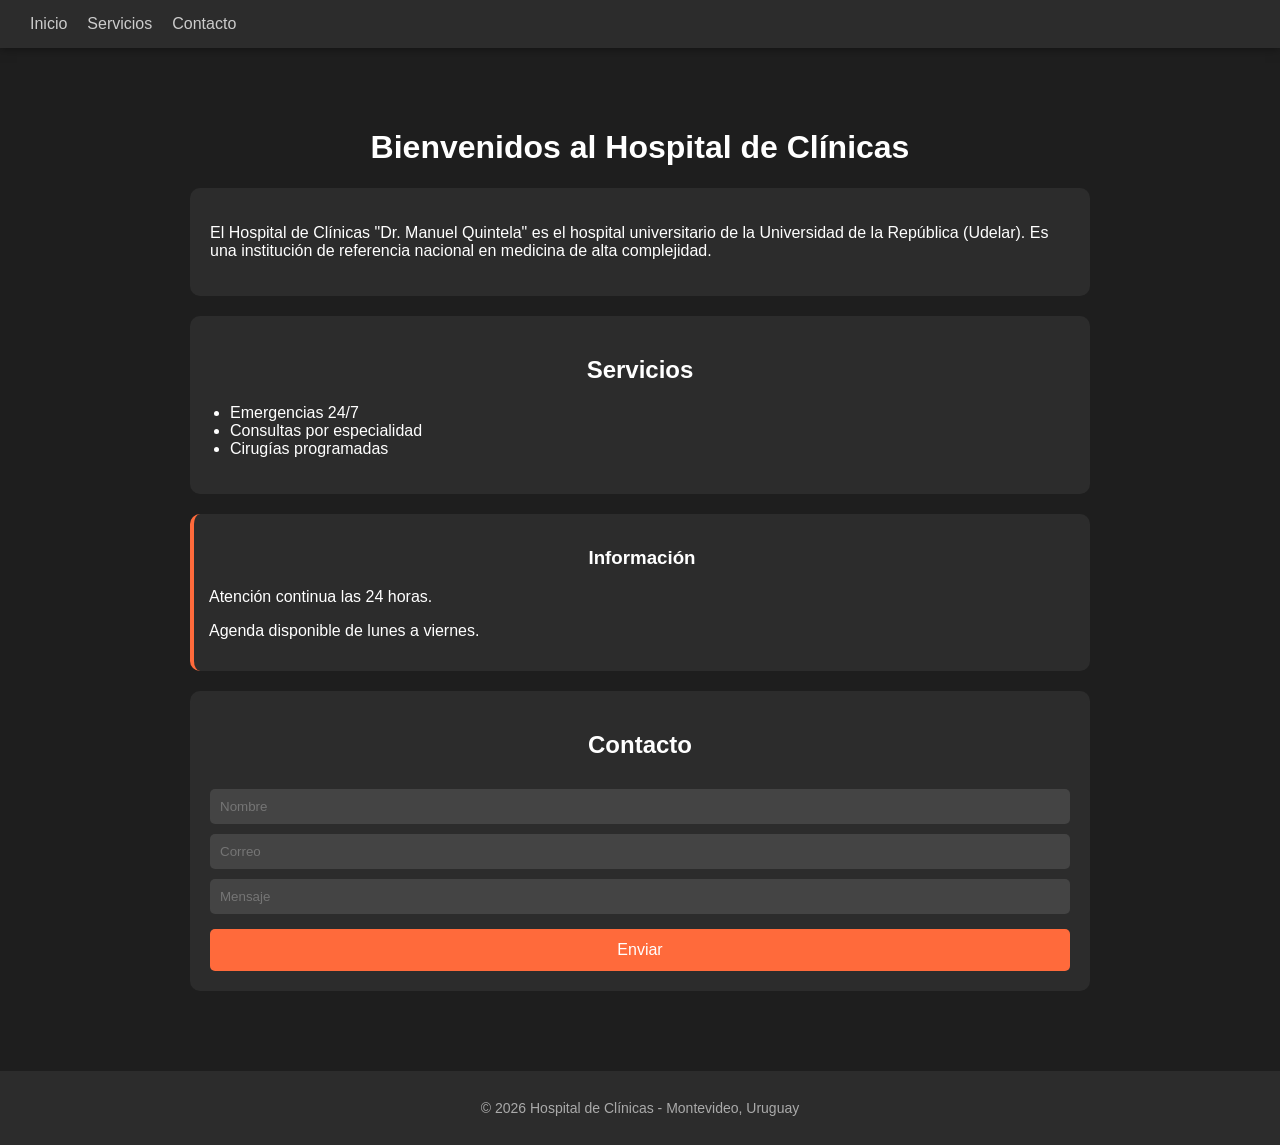
<file: Practico1/hospital-sementico.html>
<!DOCTYPE html>
<html lang="es">
<head>
    <meta charset="UTF-8">
    <meta name="viewport" content="width=device-width, initial-scale=1.0">
    <title>Hospital de Clínicas</title>
    <link rel="stylesheet" href="estilos.css">
</head>
<body>

<header>
    <nav>
        <ul>
            <li><a href="#">Inicio</a></li>
            <li><a href="#">Servicios</a></li>
            <li><a href="#">Contacto</a></li>
        </ul>
    </nav>
</header>

<main>
    <h1>Bienvenidos al Hospital de Clínicas</h1>

    <article>
        <p>
            El Hospital de Clínicas "Dr. Manuel Quintela" es el hospital universitario
            de la Universidad de la República (Udelar). Es una institución de referencia
            nacional en medicina de alta complejidad.
        </p>
    </article>

    <section>
        <h2>Servicios</h2>
        <ul>
            <li>Emergencias 24/7</li>
            <li>Consultas por especialidad</li>
            <li>Cirugías programadas</li>
        </ul>
    </section>

    <aside>
        <h3>Información</h3>
        <p>Atención continua las 24 horas.</p>
        <p>Agenda disponible de lunes a viernes.</p>
    </aside>

    <section>
        <h2>Contacto</h2>
        <form>
            <input type="text" placeholder="Nombre">
            <input type="email" placeholder="Correo">
            <input type="text" placeholder="Mensaje">
            <button type="submit">Enviar</button>
        </form>
    </section>
</main>

<footer>
    <p>© 2026 Hospital de Clínicas - Montevideo, Uruguay</p>
</footer>

</body>
</html>
</file>
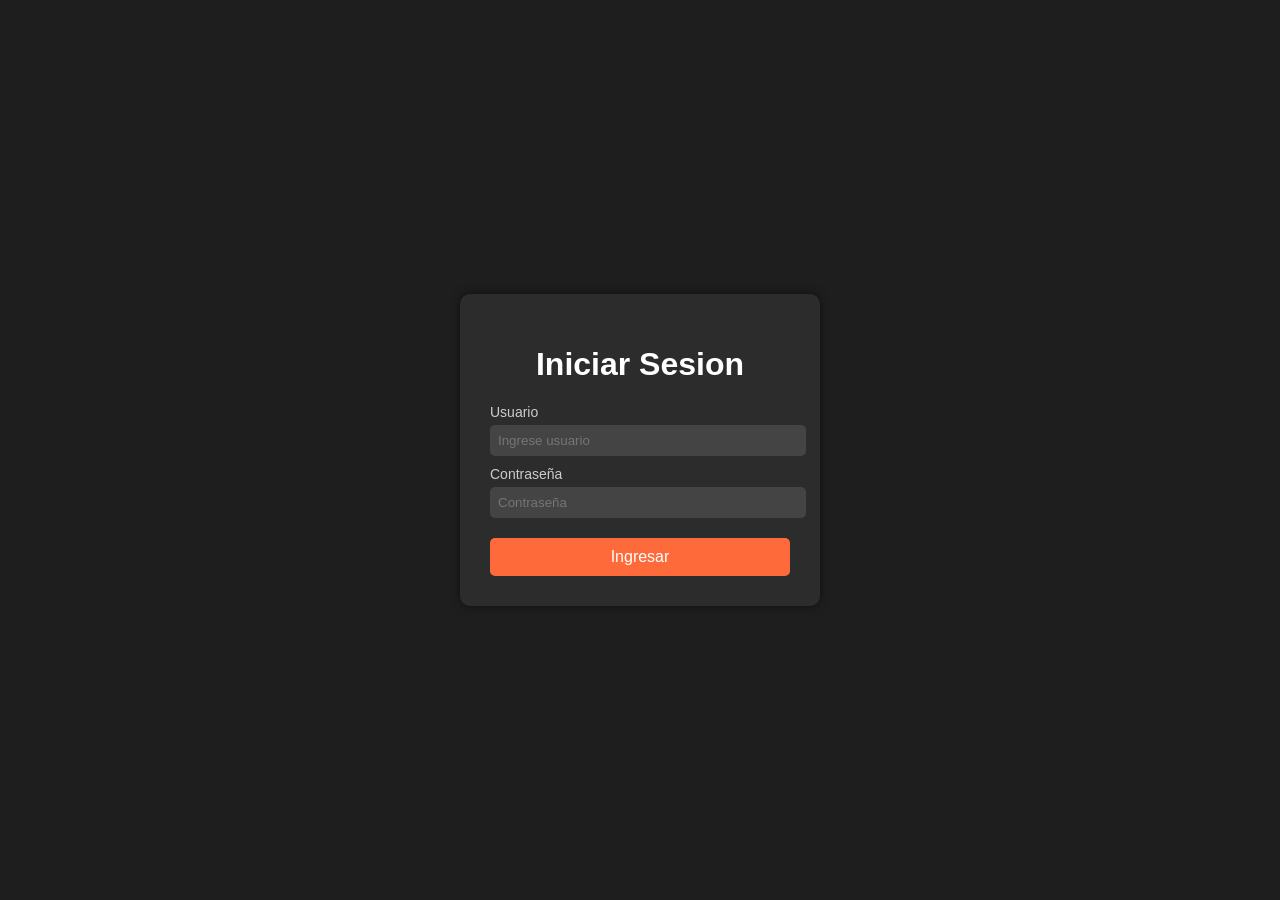
<file: Practico2/login.html>
<!DOCTYPE html>
<html lang="es">
<head>
    <meta charset="UTF-8">
    <title>Login</title>
    <link rel="stylesheet" href="styles.css">
</head>
<body>

<div class="container">
    <h1>Iniciar Sesion</h1>

    <form>
        <label>Usuario</label>
        <input type="text" placeholder="Ingrese usuario">

        <label>Contraseña</label>
        <input type="password" placeholder="Contraseña">

        <button type="submit">Ingresar</button>
    </form>
</div>

</body>
</html>
</file>
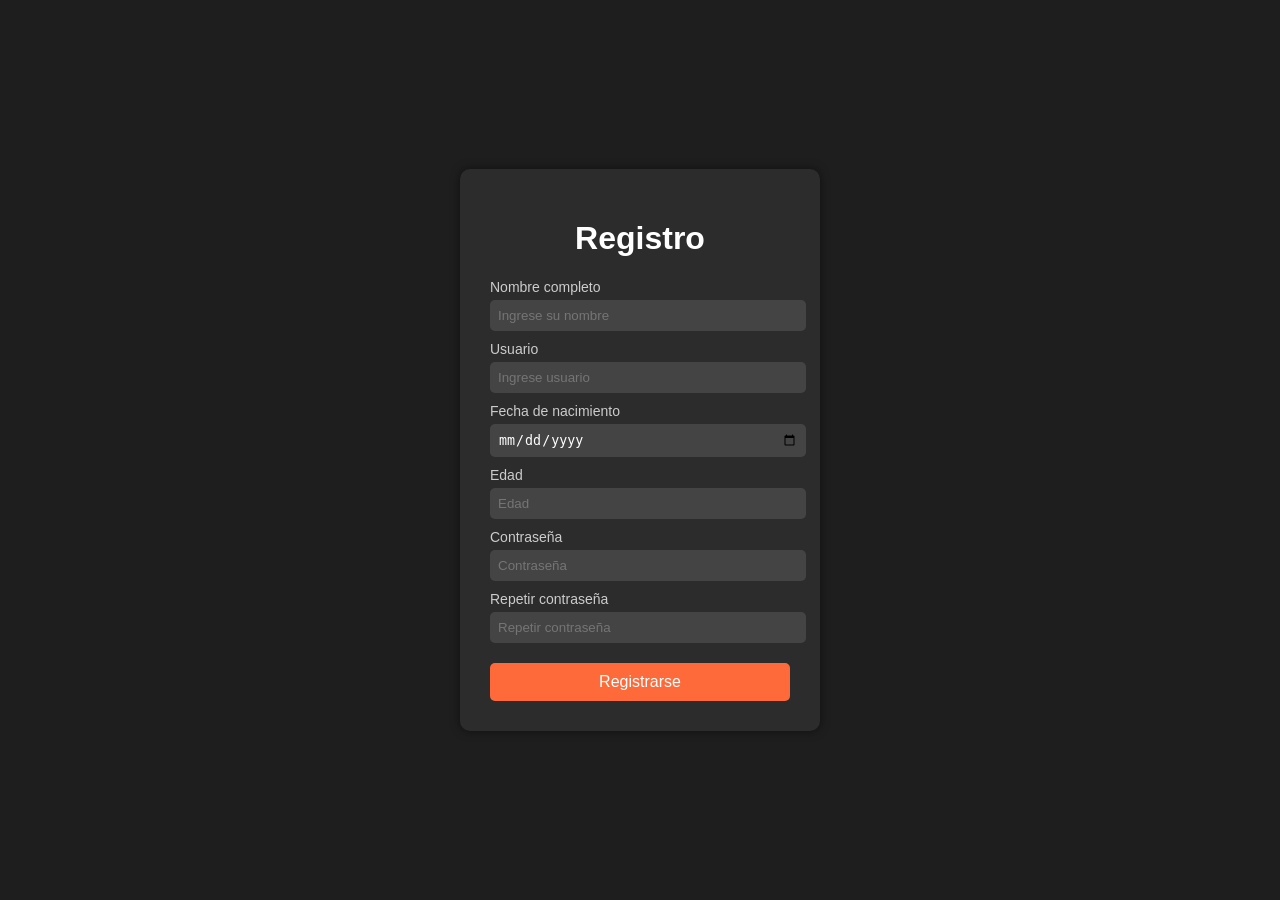
<file: Practico2/registro.html>
<!DOCTYPE html>
<html lang="es">
<head>
    <meta charset="UTF-8">
    <title>Registro</title>
    <link rel="stylesheet" href="styles.css">
</head>
<body>

<div class="container">
    <h1>Registro</h1>

    <form>
        <label>Nombre completo</label>
        <input type="text" placeholder="Ingrese su nombre">

        <label>Usuario</label>
        <input type="text" placeholder="Ingrese usuario">

        <label>Fecha de nacimiento</label>
        <input type="date">

        <label>Edad</label>
        <input type="number" placeholder="Edad">

        <label>Contraseña</label>
        <input type="password" placeholder="Contraseña">

        <label>Repetir contraseña</label>
        <input type="password" placeholder="Repetir contraseña">

        <button type="submit">Registrarse</button>
    </form>
</div>

</body>
</html>
</file>
<file: Practico1/estilos.css>
body {
    margin: 0;
    font-family: Arial, sans-serif;
    background: #1e1e1e;
    color: white;
}

header {
    background: #2c2c2c;
    padding: 15px 30px;
    display: flex;
    justify-content: space-between;
    align-items: center;
    box-shadow: 0 0 10px rgba(0,0,0,0.5);
}

nav ul {
    list-style: none;
    display: flex;
    gap: 20px;
    padding: 0;
    margin: 0;
}

nav a {
    text-decoration: none;
    color: #ccc;
    transition: 0.3s;
}

nav a:hover {
    color: #ff9473;
}

main {
    max-width: 900px;
    margin: 40px auto;
    padding: 20px;
}

h1, h2, h3 {
    text-align: center;
}

article {
    background: #2c2c2c;
    padding: 20px;
    border-radius: 10px;
    margin-bottom: 20px;
}

section {
    background: #2c2c2c;
    padding: 20px;
    border-radius: 10px;
    margin-bottom: 20px;
}

ul {
    padding-left: 20px;
}

aside {
    background: #2c2c2c;
    padding: 15px;
    border-radius: 10px;
    margin-bottom: 20px;
    border-left: 4px solid #ff6a3b;
}

form {
    display: flex;
    flex-direction: column;
}

input {
    padding: 10px;
    margin-top: 10px;
    border: none;
    border-radius: 5px;
    background: #444;
    color: white;
}

button {
    padding: 12px;
    margin-top: 15px;
    border: none;
    border-radius: 5px;
    background: #ff6a3b;
    color: white;
    font-size: 16px;
    cursor: pointer;
    transition: 0.3s;
}

button:hover {
    background: #ff9473;
}

footer {
    text-align: center;
    padding: 15px;
    background: #2c2c2c;
    margin-top: 40px;
    font-size: 14px;
    color: #aaa;
}
</file>
<file: Practico2/styles.css>
body {
    margin: 0;
    font-family: Arial, sans-serif;
    background: #1e1e1e;
    display: flex;
    justify-content: center;
    align-items: center;
    height: 100vh;
}

.container {
    background: #2c2c2c;
    padding: 30px;
    border-radius: 10px;
    width: 300px;
    box-shadow: 0 0 10px rgba(0,0,0,0.5);
}

h1 {
    text-align: center;
    color: #ffffff;
}

label {
    color: #ccc;
    font-size: 14px;
    margin-top: 10px;
    display: block;
}

input {
    width: 100%;
    padding: 8px;
    margin-top: 5px;
    border: none;
    border-radius: 5px;
    background: #444;
    color: white;
}

button {
    width: 100%;
    padding: 10px;
    margin-top: 20px;
    border: none;
    border-radius: 5px;
    background: #ff6a3b;
    color: white;
    font-size: 16px;
    cursor: pointer;
}

button:hover {
    background: #ff9473;
}
</file>
